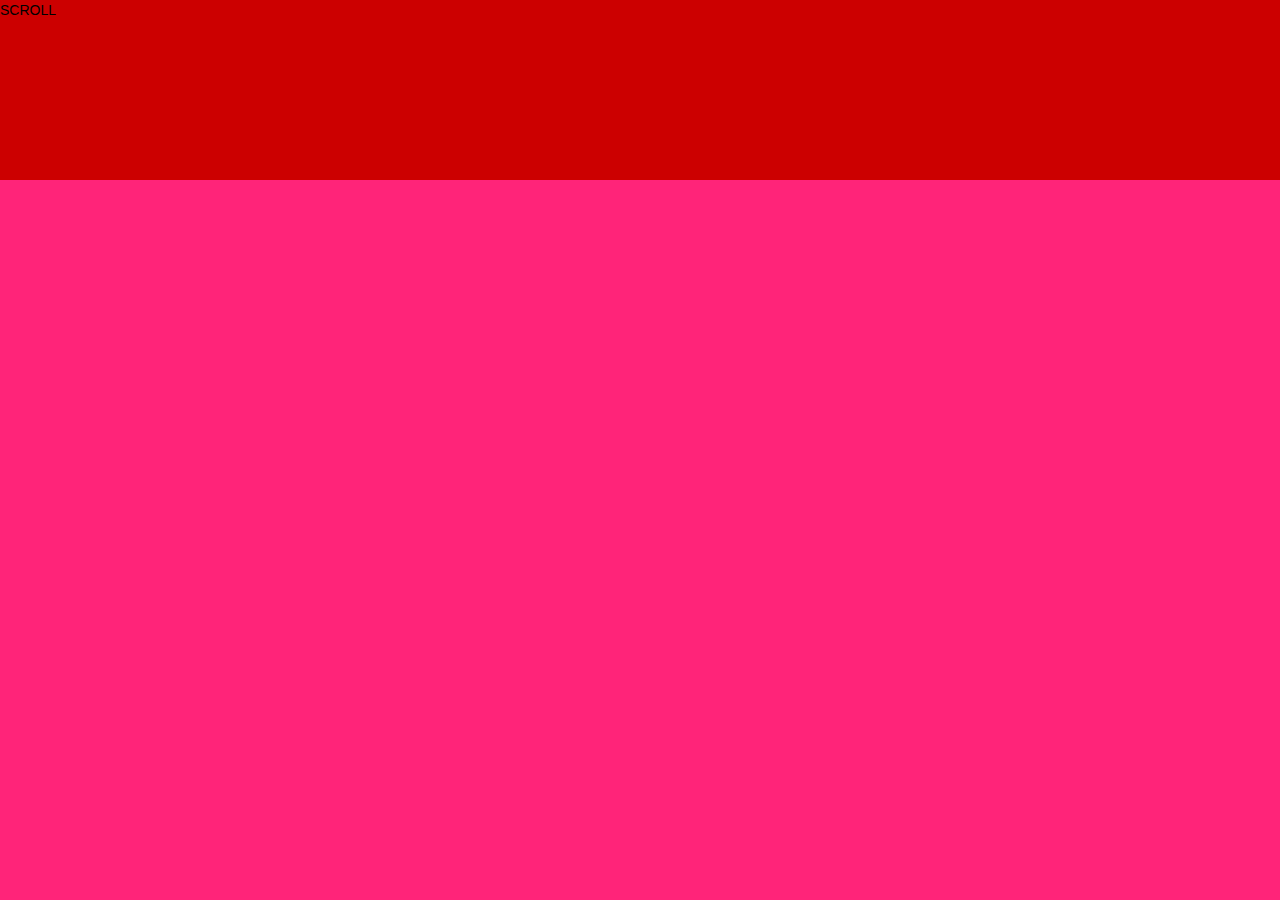
<file: canvastest.html>
<!DOCTYPE html>
<html>
<head>
  <link rel="stylesheet" type="text/css" href="styles.css" />
  <script src="https://ajax.googleapis.com/ajax/libs/jquery/1.7.2/jquery.min.js"></script>
  <script src="colors.min.js"></script>
  <script src="jquery.hotkeys.js"></script>
  <script type="text/javascript" src="animations.js"></script>
  <script type="text/javascript" src="hotkeys.js"></script>
</head>
<body>
  <div id="admin">
    <div id="controls">
  	  <a href="javascript:void(0);" 
  	    onclick="drawBars(document.getElementById('canvas1'), 10);">baars</a>
  	  <br/>
  
  	  <a href="javascript:void(0);" 
  	    onmousedown="drawBarsLoop = setInterval('drawBars(document.getElementById(\'canvas1\'), 10);', drawBarsLoopSpeed)"
  	    onmouseup="clearInterval(drawBarsLoop);">baars loop</a>
  	  <br/>
  
  	  <a href="javascript:void(0);" 
  	    onmousedown="clearInterval(scrollBarsLoop);scrollBarsLoop = setInterval('scrollBars(document.getElementById(\'canvas1\'));', scrollBarsLoopSpeed)"
  	    >scroll bars</a>
  	  (<a href="javascript:void(0);" 
  	    onmousedown="scrollBarsLoop = setInterval('scrollBars(document.getElementById(\'canvas1\'));', scrollBarsLoopSpeed)"
  	    >add bars</a>)
  	  <br/>
  
  	  <a href="javascript:void(0);" 
  	    onmousedown="clearInterval(scrollBarsLoop);scrollBarsLoop = setInterval('scrollSlash(document.getElementById(\'canvas1\'), .90);', scrollBarsLoopSpeed)"
  	    >scroll r-slash</a>
  	  (<a href="javascript:void(0);" 
  	    onmousedown="scrollBarsLoop = setInterval('scrollSlash(document.getElementById(\'canvas1\'), .90);', scrollBarsLoopSpeed)"
  	    >add</a>)
  	  <br/>
  
  	  <a href="javascript:void(0);" 
  	    onmousedown="clearInterval(scrollBarsLoop);scrollBarsLoop = setInterval('scrollSlash(document.getElementById(\'canvas1\'), -.90);', scrollBarsLoopSpeed)"
  	    >scroll l-slash</a>
  	  (<a href="javascript:void(0);" 
  	    onmousedown="scrollBarsLoop = setInterval('scrollSlash(document.getElementById(\'canvas1\'), -.90);', scrollBarsLoopSpeed)"
  	    >add</a>)
  	  <br/>
    
  	  <a href="javascript:void(0);" 
  	    onclick="scrollBars(document.getElementById('canvas1'));">tick scroll bars</a>
  	  <br/>
  
  	  <a href="javascript:void(0);" 
  	    onmousedown="scrollBarsLoop = setInterval('scrollCircles(document.getElementById(\'canvas1\'));', scrollBarsLoopSpeed)"
  	    >scroll circles</a>
  	  <br/>
  
  	  <a href="javascript:void(0);" 
  	    onclick="scrollCircles(document.getElementById('canvas1'));">tick scroll circles</a>
  	  <br/>
    
  	  <a href="javascript:void(0);" 
  	    onclick="addScrollColor();">add color</a>
  	  <br/>

  	  <a href="javascript:void(0);" 
  	    onclick="for(x=0; x<20; x++){addScrollColor();}">add 20 random colors</a>
  	  <br/>
  
  	  <a href="javascript:void(0);" 
  	    onclick="addScrollColorSet(COLORSETS.RAINBOWBRITE);">add</a> | 
  	  <a href="javascript:void(0);" 
  	    onclick="scrollBarsColors = new Array();addScrollColorSet(COLORSETS.RAINBOWBRITE);">become rainbowbrite</a>
  	  <br/>
  
  	  <a href="javascript:void(0);" 
  	    onclick="addScrollColorSet(COLORSETS.UNRAINBOW);">add</a> | 
  	  <a href="javascript:void(0);" 
  	    onclick="scrollBarsColors = new Array();addScrollColorSet(COLORSETS.UNRAINBOW);">become unrainbow</a>
  	  <br/>
  
  	  <a href="javascript:void(0);" 
  	    onclick="addScrollColorSet(COLORSETS.GREYSCALE);">add</a> | 
  	  <a href="javascript:void(0);" 
  	    onclick="scrollBarsColors = new Array();addScrollColorSet(COLORSETS.GREYSCALE);">become greyscale</a>
  	  <br/>
  
  	  <a href="javascript:void(0);" 
  	    onclick="addScrollColorSet(COLORSETS.BLUE);">add</a> | 
  	  <a href="javascript:void(0);" 
  	    onclick="scrollBarsColors = new Array();addScrollColorSet(COLORSETS.BLUE);">become blue</a>
  	  <br/>
  
  	  <a href="javascript:void(0);" 
  	    onclick="addScrollColorSet(COLORSETS.LIGHTBLUE);">add</a> | 
  	  <a href="javascript:void(0);" 
  	    onclick="scrollBarsColors = new Array();addScrollColorSet(COLORSETS.LIGHTBLUE);">become lightblue</a>
  	  <br/>
  
  	  <a href="javascript:void(0);" 
  	    onclick="scrollBarsColors = new Array();">clear colors</a>
  	  <br/>
    </div>
  </div>
  
  <div id="display">
    <div id="dropzones">
      <div id="drop1">SCROLL</div>
    </div>
    
    <div id="beats">
      <div class="beat square"></div>
    </div>
    <canvas id="canvas1" width="1500" height="1000"></canvas>
    <canvas id="canvas2" width="1000" height="500" style="z-index:-10"></canvas>
  </div>
</body>
</html>
</file>
<file: styles.css>
body {
  color:#000;
  font-size:14px;
  font-family:Helvetica;
  line-height:20px;
  background:#FF2479;
  padding:0;
  margin:0;
  overflow:hidden;
}
    
a, a:visited, a:hover {
  color:#FFF;
/*  text-shadow:0 0 10px #000;*/
}



#admin {
  position:absolute;
  top:0;
  width:100%;
  height:20%;
  background:#c00;
}

#controls {
  display:none;
}



#display {
  position:absolute;
  left:0;
  bottom:0;
  width:100%;
  height:100%;
  overflow:hidden;
}

canvas, #canvas, #canvas1, #canvas2 {
  position:absolute;
  left:0;
  bottom:0;
  z-index:-5;
  width:100%;
  height:100%;
}

.beat.square {
  display:block;
  width:100px;
  height:100px;
  padding:5%;
  margin-top:20%;
  margin-left:40%;
}

.beat.fullscreen {
  display:block;
  width:100px;
  height:100px;
  padding:50%;
}

#bandname {
  display:none;
  position:fixed;
  text-align:center;
  margin-top:50%;
  font-size:150px;
  width:100%;
  -webkit-text-stroke: 5px #FFF;
  -webkit-text-fill-color: #000;
}
</file>
